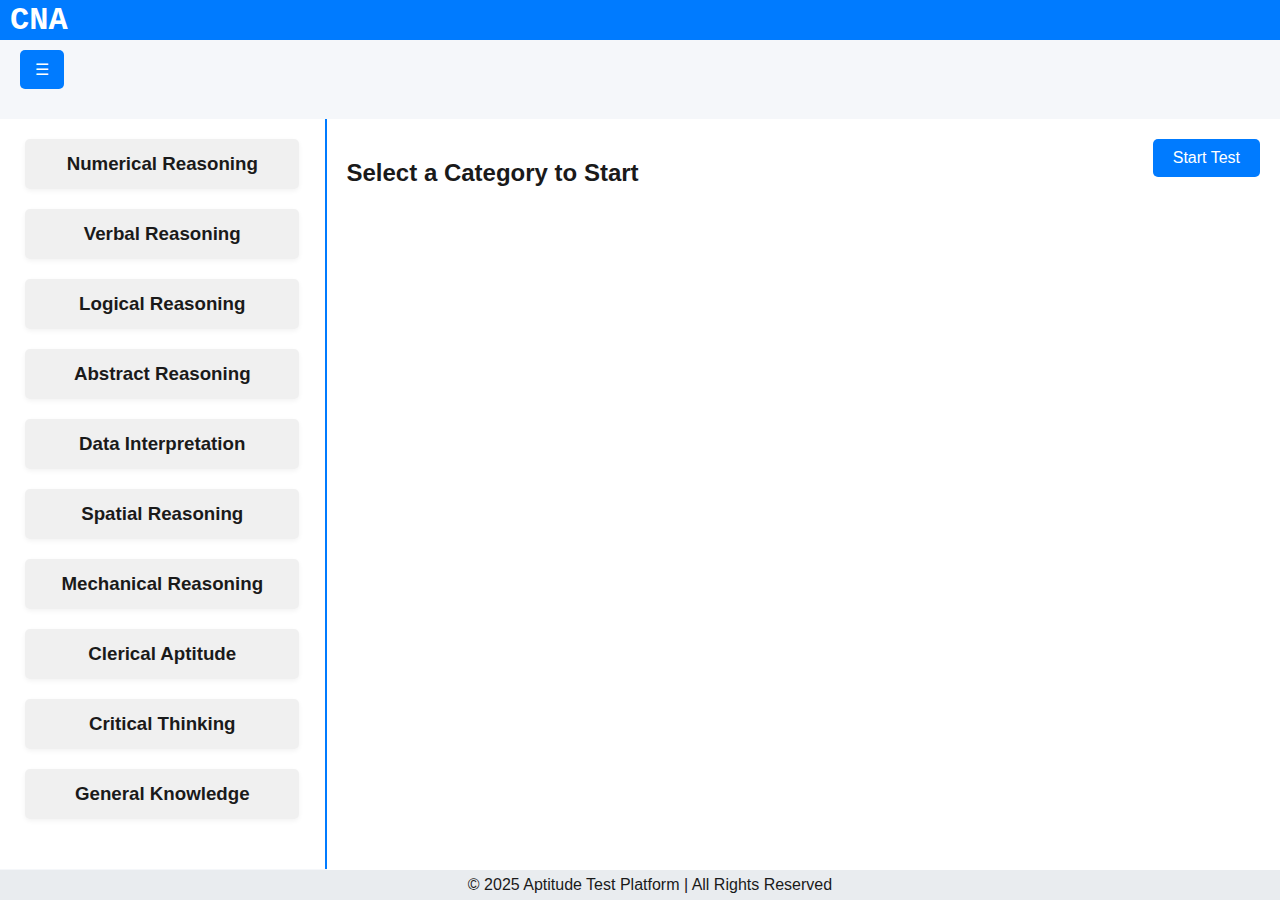
<file: index.html>
<!DOCTYPE html>
<html lang="en">
<head>
    <meta charset="UTF-8">
    <meta name="viewport" content="width=device-width, initial-scale=1.0">
    <title>CNA</title>
    <link rel="stylesheet" href="style.css">
</head>
<body>
    <header>
        <h1>CNA</h1>
    </header>

    <!-- Toggle Button -->
    <button class="menu-toggle" onclick="toggleCategory()">☰</button>

    <div class="main-container">
        <!-- Left Container: Category List -->
        <div class="category-container" id="categoryContainer">
            <div class="category" onclick="showCategoryQuestions('numericalReasoning')">
                <h3>Numerical Reasoning</h3>
            </div>
            <div class="category" onclick="showCategoryQuestions('verbalReasoning')">
                <h3>Verbal Reasoning</h3>
            </div>
            <div class="category" onclick="showCategoryQuestions('logicalReasoning')">
                <h3>Logical Reasoning</h3>
            </div>
            <div class="category" onclick="showCategoryQuestions('abstractReasoning')">
                <h3>Abstract Reasoning</h3>
            </div>
            <div class="category" onclick="showCategoryQuestions('dataInterpretation')">
                <h3>Data Interpretation</h3>
            </div>
            <div class="category" onclick="showCategoryQuestions('spatialReasoning')">
                <h3>Spatial Reasoning</h3>
            </div>
            <div class="category" onclick="showCategoryQuestions('mechanicalReasoning')">
                <h3>Mechanical Reasoning</h3>
            </div>
            <div class="category" onclick="showCategoryQuestions('clericalAptitude')">
                <h3>Clerical Aptitude</h3>
            </div>
            <div class="category" onclick="showCategoryQuestions('criticalThinking')">
                <h3>Critical Thinking</h3>
            </div>
            <div class="category" onclick="showCategoryQuestions('generalKnowledge')">
                <h3>General Knowledge</h3>
            </div>
        </div>

        <!-- Right Container: Questions and Explanation -->
        <div class="question-container" id="content">
            <h2>Select a Category to Start</h2>
            <button class="start-test-btn" onclick="showCategoryQuestions('numericalReasoning')">Start Test</button>
        </div>
    </div>

    <footer>
        <p>&copy; 2025 Aptitude Test Platform | All Rights Reserved</p>
    </footer>

    <script src="script.js"></script>
</body>
</html>
</file>
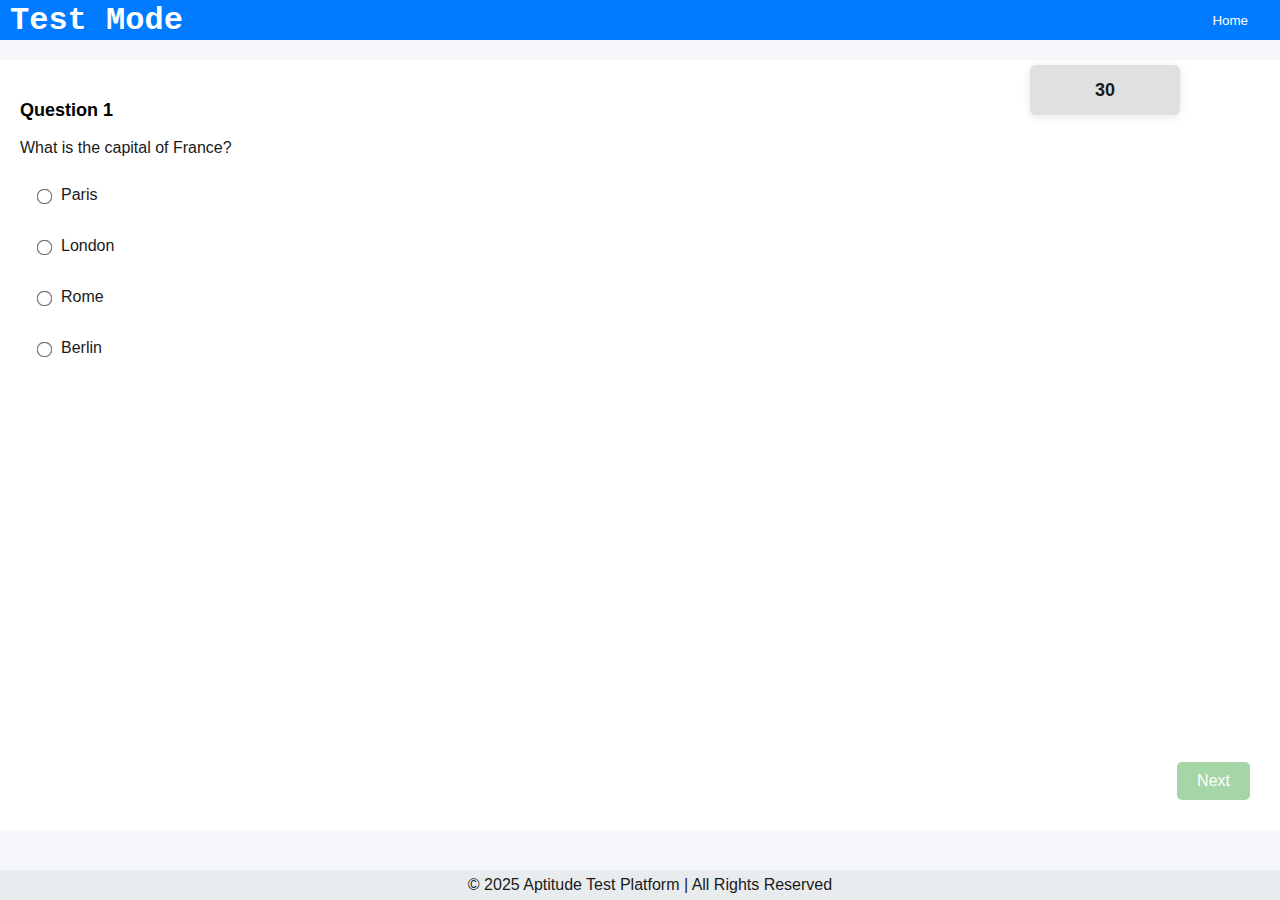
<file: test.html>
<!DOCTYPE html>
<html lang="en">
<head>
  <meta charset="UTF-8" />
  <meta name="viewport" content="width=device-width, initial-scale=1" />
  <title>Test Page</title>
  <link rel="stylesheet" href="test.css" />
</head>
<body>
  <header>
    <h1>Test Mode</h1>
    <button class="home-button" onclick="location.href='index.html'">Home</button>
  </header>

  <div class="main-container">
    <div class="question-container" id="testContainer">
      <div class="timer" id="timer">30</div>
      <div id="questionArea"></div>
      <button onclick="nextQuestion()" id="nextBtn" disabled>Next</button>
    </div>
  </div>

  <footer>
    <p>&copy; 2025 Aptitude Test Platform | All Rights Reserved</p>
  </footer>

  <script src="test.js"></script>
</body>
</html>
</file>
<file: style.css>
/* General Styling */
body {
  font-family: Arial, sans-serif;
  margin: 0;
  padding: 0;
  background-color: #f5f7fa; 
  color: #1a1a1a; 
}

header {
  background-color: #007bff; 
  color: white;
  text-align: left;
  padding: 5px 10px;
  height: 30px;
  display: flex;
  align-items: center;
  font-family: 'Courier New', Courier, monospace;
}

footer {
  background-color: #e9ecef; 
  color: #1a1a1a;
  text-align: center;
  padding: 5px 10px;
  position: fixed;
  bottom: 0;
  width: 100%;
  height: 20px;
  display: flex;
  align-items: center;
  justify-content: center;
}

.main-container {
  display: flex;
  margin-top: 20px;
  height: calc(100vh - 170px);
  align-items: flex-start;
  transition: all 0.3s ease;
}

.main-container.full-width .question-container {
  width: 100%;
}

.menu-toggle {
    margin: 10px 20px;
    padding: 10px 15px;
    font-size: 16px;
    cursor: pointer;
    background-color: #007bff;
    color: white;
    border: none;
    border-radius: 5px;
}

.category-container {
  width: 25%;
  padding: 10px;
  border-right: 2px solid #007bff;
  overflow-y: auto;
  height: 100%;
  display: flex;
  flex-direction: column;
  align-items: center;
  background-color: #ffffff;
  transition: width 0.3s ease;
}

.category {
  background-color: #f0f0f0;
  padding: 15px;
  margin: 10px 0;
  text-align: center;
  cursor: pointer;
  border-radius: 5px;
  box-shadow: 0 2px 5px rgba(0, 0, 0, 0.05);
  width: 80%;
  height: 20px;
  display: flex;
  align-items: center;
  justify-content: center;
  color: #1a1a1a;
  transition: background-color 0.3s, color 0.3s;
}

.category:hover {
  background-color: #007bff;
  color: white;
}

.category-container.hidden {
  width: 0;
  padding: 0;
  border: none;
  overflow: hidden;
}

.question-container {
  width: 75%;
  padding: 20px;
  overflow-y: auto;
  position: relative;
  height: 100%;
  display: flex;
  flex-direction: column;
  align-items: flex-start;
  background-color: #ffffff;
  color: #1a1a1a;
  transition: width 0.3s ease;
}

.question-container h3 {
  margin-top: 20px;
  font-size: 18px;
  text-align: left;
  color: #000000;
}

.start-test-btn {
  background-color: #007bff;
  color: white;
  padding: 10px 20px;
  border: none;
  border-radius: 5px;
  cursor: pointer;
  font-size: 16px;
  position: absolute;
  top: 20px;
  right: 20px;
  transition: background-color 0.3s;
}

.start-test-btn:hover {
  background-color: #0056b3;
}

.start-test-btn:active {
  background-color: #004080;
}

footer p {
  margin: 0;
}
</file>
<file: test.css>
/* Timer and Home Button Styling */
.timer {
  font-size: 18px;
  font-weight: bold;
  position: absolute;
  top: 5px;
  right: 100px;
  color: #1a1a1a;
  background-color: #e0e0e0;
  width: 150px;
  height: 50px;
  line-height: 50px;
  text-align: center;
  border-radius: 6px;
  box-shadow: 0 2px 8px rgba(0, 0, 0, 0.1);
}

.home-button {
  position: absolute;
  top: 5px;
  right: 20px;
  background-color: #007bff;
  color: white;
  padding: 8px 12px;
  border: none;
  border-radius: 5px;
  cursor: pointer;
}

/* General Styling */
body {
  font-family: Arial, sans-serif;
  margin: 0;
  padding: 0;
  background-color: #f5f7fa;
  color: #1a1a1a;
}

header {
  background-color: #007bff;
  color: white;
  text-align: left;
  padding: 5px 10px;
  height: 30px;
  display: flex;
  align-items: center;
  position: relative;
  font-family: 'Courier New', Courier, monospace;
}

.main-container {
  display: flex;
  margin-top: 20px;
  height: calc(100vh - 170px);
  align-items: flex-start;
}

.qa-split {
  display: flex;
  width: 100%;
  height: 100%;
  gap: 20px;
}

.question-area,
.answer-area {
  width: 50%;
  padding: 10px;
  box-sizing: border-box;
}

.answer-area form {
  display: flex;
  flex-direction: column;
  gap: 15px;
}


.question-container {
  width: 100%;
  padding: 20px;
  overflow-y: auto;
  position: relative;
  height: 100%;
  display: flex;
  flex-direction: column;
  align-items: flex-start;
  background-color: #ffffff;
  color: #1a1a1a;
  position: relative;
}

.question-container h3 {
  margin-top: 20px;
  font-size: 18px;
  text-align: left;
  color: #000000;
}

.question-container form {
  display: flex;
  flex-direction: column;
  gap: 15px;
  margin-top: 20px;
}

/* Make entire label clickable with nice hover */
.answer-container {
  display: flex;
  align-items: center;
  font-size: 16px;
  color: #1a1a1a;
  cursor: pointer;
  padding: 8px 12px;
  border-radius: 6px;
  transition: background-color 0.3s ease;
  border: 1px solid transparent;
}

.answer-container:hover {
  background-color: #e0f0ff;
  border-color: #007bff;
}

.answer-container input[type="radio"] {
  margin-right: 10px;
  transform: scale(1.2);
}

/* Next Button Styling */
#nextBtn {
  background-color: #28a745;
  color: white;
  padding: 10px 20px;
  border: none;
  border-radius: 5px;
  cursor: pointer;
  font-size: 16px;
  position: absolute;
  bottom: 30px;
  right: 30px;
}

#nextBtn:hover:enabled {
  background-color: #218838;
}

#nextBtn:active:enabled {
  background-color: #1e7e34;
}

#nextBtn:disabled {
  background-color: #a5d6a7;
  cursor: not-allowed;
}

footer {
  background-color: #e9ecef;
  color: #1a1a1a;
  text-align: center;
  padding: 5px 10px;
  position: fixed;
  bottom: 0;
  width: 100%;
  height: 20px;
  display: flex;
  align-items: center;
  justify-content: center;
}

footer p {
  margin: 0;
}
</file>
